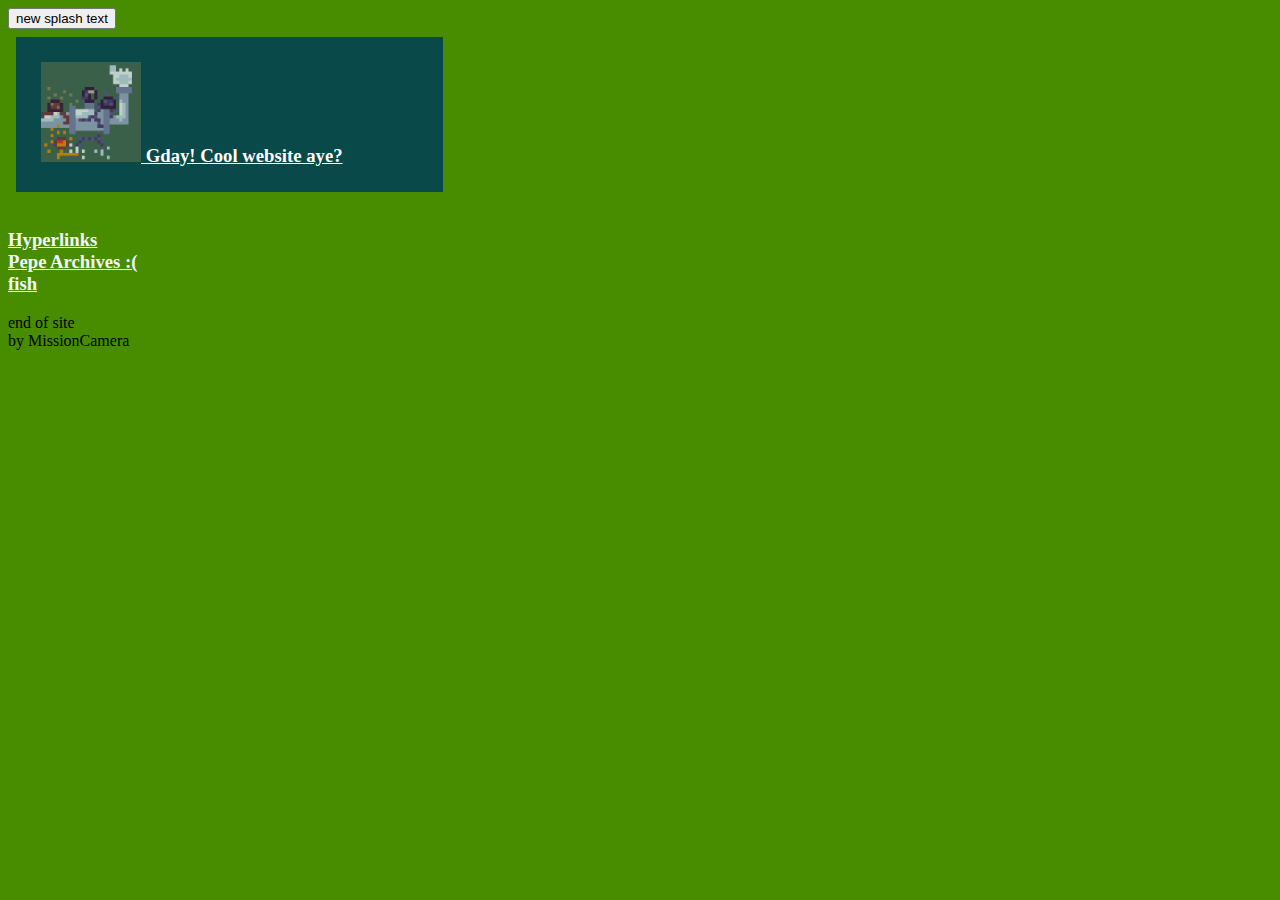
<file: index.html>
<html>
    <head>
        <title>
            Home
        </title>
        <link rel="icon" type="image/x-icon" href="profile pic.png">
        <link rel="stylesheet" href="main.css">
    </head>
    
    <body style="background-color: rgb(72, 140, 0);">
        <h3>
            <button type="button" onclick="
            let currentSplashText = sessionStorage.getItem('persist_splash_text');
            while (sessionStorage.getItem('persist_splash_text') == currentSplashText)
                sessionStorage.setItem('persist_splash_text', Math.round(Math.random() * (4 - 1)) + 1);
            location.href = 'Linkelback.html'">
                new splash text
            </button>
            <div>
            <a href="index.html">
                <iframe src="header.html" style="width: 800px; height: 200px; border: 0px;"></iframe>
            </a>
            </div>
            <div>
                <a href="links.html" style="color: aliceblue;" class="expand-on-hover-Link">
                   Hyperlinks
                </a>
            </div>
            <div>
                <a href="pepe.html" style="color: aliceblue;" class="expand-on-hover-Link">
                    Pepe Archives :(
                </a>
            </div>
            <div>
                <a href="fish.html" style="color: aliceblue;" class="expand-on-hover-Link">
                    fish
                </a>
            </div>

       </h3>
       <p>
            <div>end of site</div>
            <div>by MissionCamera</div>
       </p>
    </body>
</html>
</file>
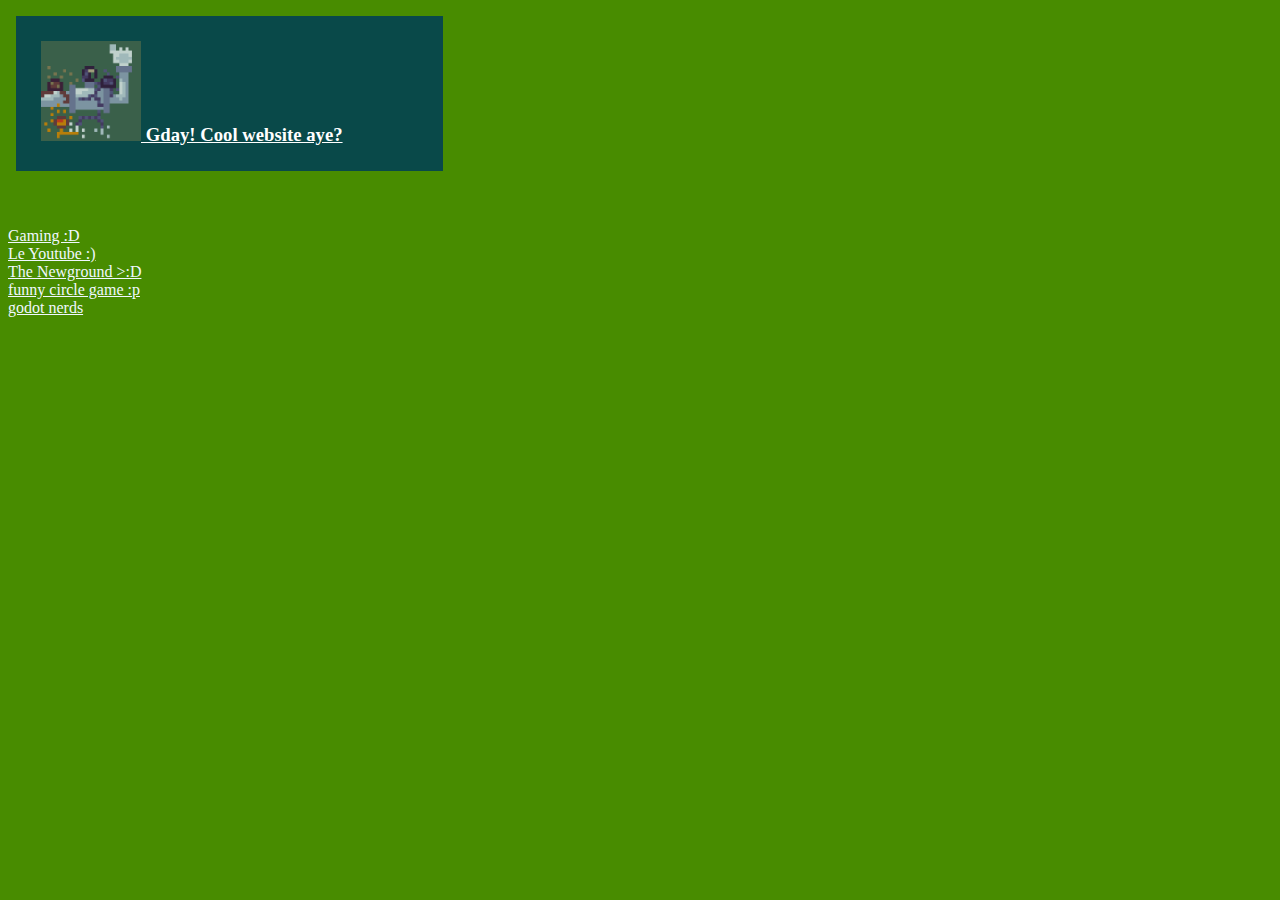
<file: links.html>
<html>
    <head>
        <title>
            Hyperlinks
        </title>
        <link rel="icon" type="image/x-icon" href="profile pic.png">
        <link rel="stylesheet" href="main.css">
    </head>

    <body style="background-color: rgb(72, 140, 0);">
        <h3>
            <div id="header-container" class="header-container">
                <script>
                    var headerContainer = document.getElementById('header-container');
                    headerContainer.innerHTML = '<object type="text/html" data="header.html" style="width: 800px; height: 200px;"></object>';
                </script>
            </div>
        </h3>
        <p>
        <div>
        <a class="expand-on-hover-Link" href="https://www.youtube.com/playlist?list=PLH2CVRNEcBddXxGLfD5kpo7lMrkjkms1R" target="_blank" style="color: aliceblue;">
            Gaming :D
        </a>
        </div>
        <div>
            <a class="expand-on-hover-Link" href="https://youtube.com" target="_blank" style="color: aliceblue;">
                Le Youtube :)
            </a>
        </div>
        <div>
            <a class="expand-on-hover-Link" href="https://newgrounds.com" target="_blank" style="color: aliceblue;">
                The Newground >:D
            </a>
        </div>
        <div>
            <a class="expand-on-hover-Link" href="https://osu.ppy.sh/beatmapsets" target="_blank" style="color: aliceblue;">
                funny circle game :p
            </a>
        </div>
        <div>
            <a class="expand-on-hover-Link" href="https://docs.godotengine.org/en/stable/classes/class_input.html#class-input-method-action-press" target="_blank" style="color: aliceblue;">
                godot nerds
            </a>
        </div>
       </p>

    </body>
</html>
</file>
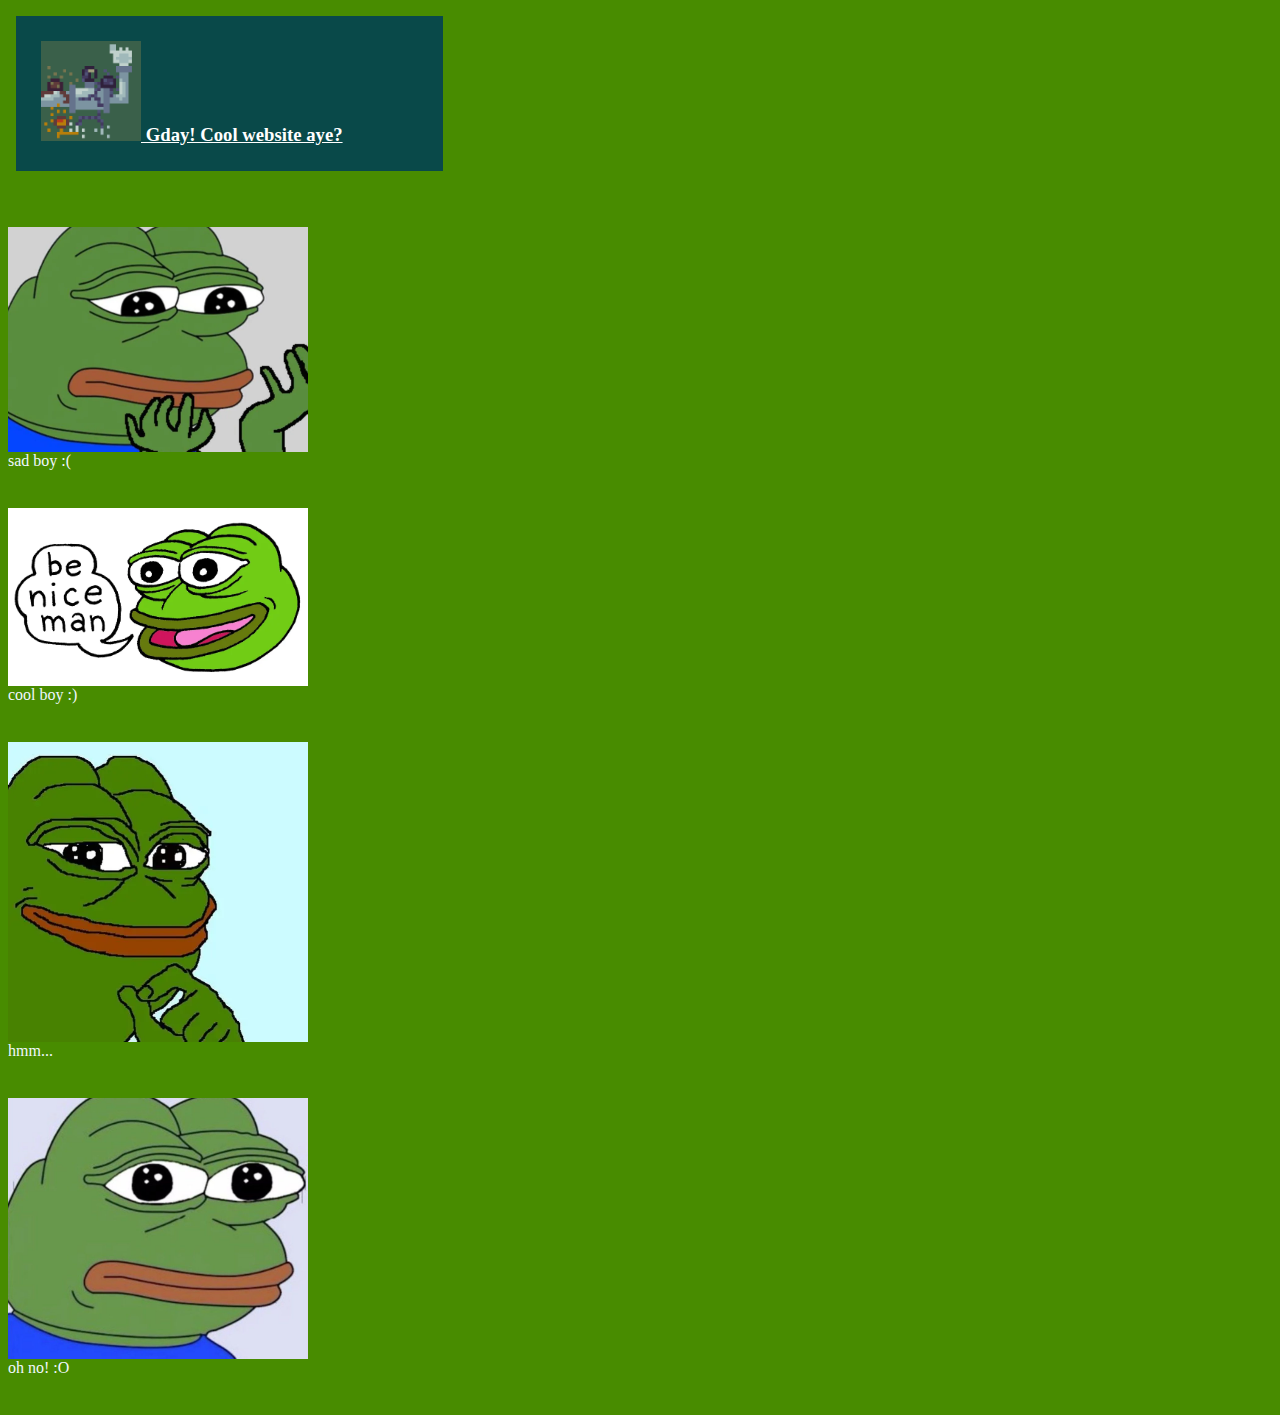
<file: pepe.html>
<html>
    <head>
        <title>
            Pepe :D
        </title>
        <link rel="icon" type="image/x-icon" href="profile pic.png">
        <link rel="stylesheet" href="main.css">
    </head>
    
    <body style="background-color: rgb(72, 140, 0);">
        <h3>
            <div id="header-container" class="header-container">
                <script>
                    var headerContainer = document.getElementById('header-container');
                    headerContainer.innerHTML = '<object type="text/html" data="header.html" style="width: 800px; height: 200px;"></object>';
                </script>
            </div>
        </h3>
        <div style="color: aliceblue;">
            <img src="pepeArchives/1023.webp" width="300">
            <div style="margin-bottom: 3%;">
                sad boy :(
            </div>
            <img src="pepeArchives/coolPepe.webp" width="300">
            <div style="margin-bottom: 3%;">
                cool boy :)
            </div>
            <img src="pepeArchives/think.webp" width="300">
            <div style="margin-bottom: 3%;">
                hmm...
            </div>
            <img src="pepeArchives/neutral.jpg" width="300">
            <div style="margin-bottom: 3%;">
                oh no! :O
            </div>
        </div>
    </body>
</html>
</file>
<file: main.css>
.expand-on-hover-Title {
    display: inline-block;
    transition: transform 0.3s ease-in-out;
    transform-origin: top left;
}
.expand-on-hover-Title:hover {
    transform: scale(1.1);
}

.expand-on-hover-Link {
    display: inline-block;
    transition: transform 0.1s ease-in-out;
}
.expand-on-hover-Link:hover {
    transform: scale(1.1);
}
</file>
